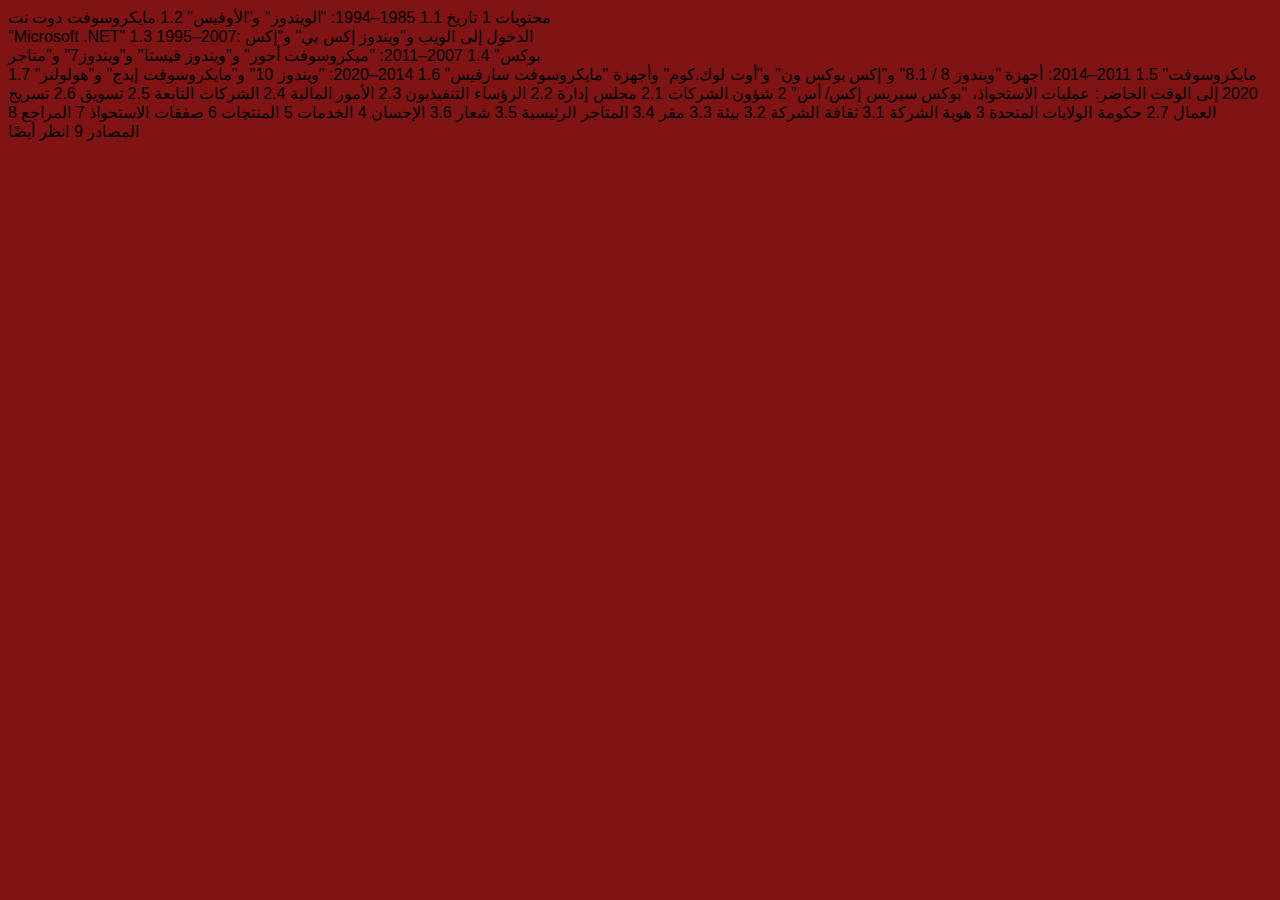
<file: new.html>
<!DOCTYPE html>
<html lang="en">
  <head>
    <meta charset="UTF-8" />
    <meta http-equiv="X-UA-Compatible" content="IE=edge" />
    <meta name="viewport" content="width=device-width, initial-scale=1.0" />
    <title>Document</title>
    <link rel="stylesheet" href="style.css" />
  </head>
  <body>
    محتويات 1 تاريخ 1.1 1985–1994: "الويندوز" و"الأوفيس" 1.2 مايكروسوفت دوت نت
    <br />
    "Microsoft .NET" 1.3 1995–2007: الدخول إلى الويب و"ويندوز إكس بي" و"إكس
    <br />
    بوكس" 1.4 2007–2011: "ميكروسوفت أجور" و"ويندوز فيستا" و"ويندوز7" و"متاجر
    <br />
    مايكروسوفت" 1.5 2011–2014: أجهزة "ويندوز 8 / 8.1" و"إكس بوكس ون" و"أوت
    لوك.كوم" وأجهزة "مايكروسوفت سارفيس" 1.6 2014–2020: "ويندوز 10" و"مايكروسوفت
    إيدج" و"هولولنز" 1.7 2020 إلى الوقت الحاضر: عمليات الاستحواذ، "بوكس سيريس
    إكس/ أس" 2 شؤون الشركات 2.1 مجلس إدارة 2.2 الرؤساء التنفيذيون 2.3 الأمور
    المالية 2.4 الشركات التابعة 2.5 تسويق 2.6 تسريح العمال 2.7 حكومة الولايات
    المتحدة 3 هوية الشركة 3.1 ثقافة الشركة 3.2 بيئة 3.3 مقر 3.4 المتاجر الرئيسية
    3.5 شعار 3.6 الإحسان 4 الخدمات 5 المنتجات 6 صفقات الاستحواذ 7 المراجع 8
    المصادر 9 انظر أيضًا
  </body>
</html>
</file>
<file: style.css>
h1 {
  color: rgb(255, 38, 0);
}
h2 {
  color: red;
}
h3 {
  color: green;
}
body {
  background-color: #801414;
  font-family: "Anton", sans-serif;
}
#header {
  background-color: rgb(11, 214, 38);
}
#content {
  background-color: #e4ab1c;
}
ul {
  list-style-type: none;
  margin: 0;
  padding: 0;
  overflow: hidden;
  background-color: #333;
}

li {
  float: left;
}

li a {
  display: block;
  color: white;
  text-align: center;
  padding: 14px 16px;
  text-decoration: none;
}

li a:hover {
  background-color: #111;
}
</file>
